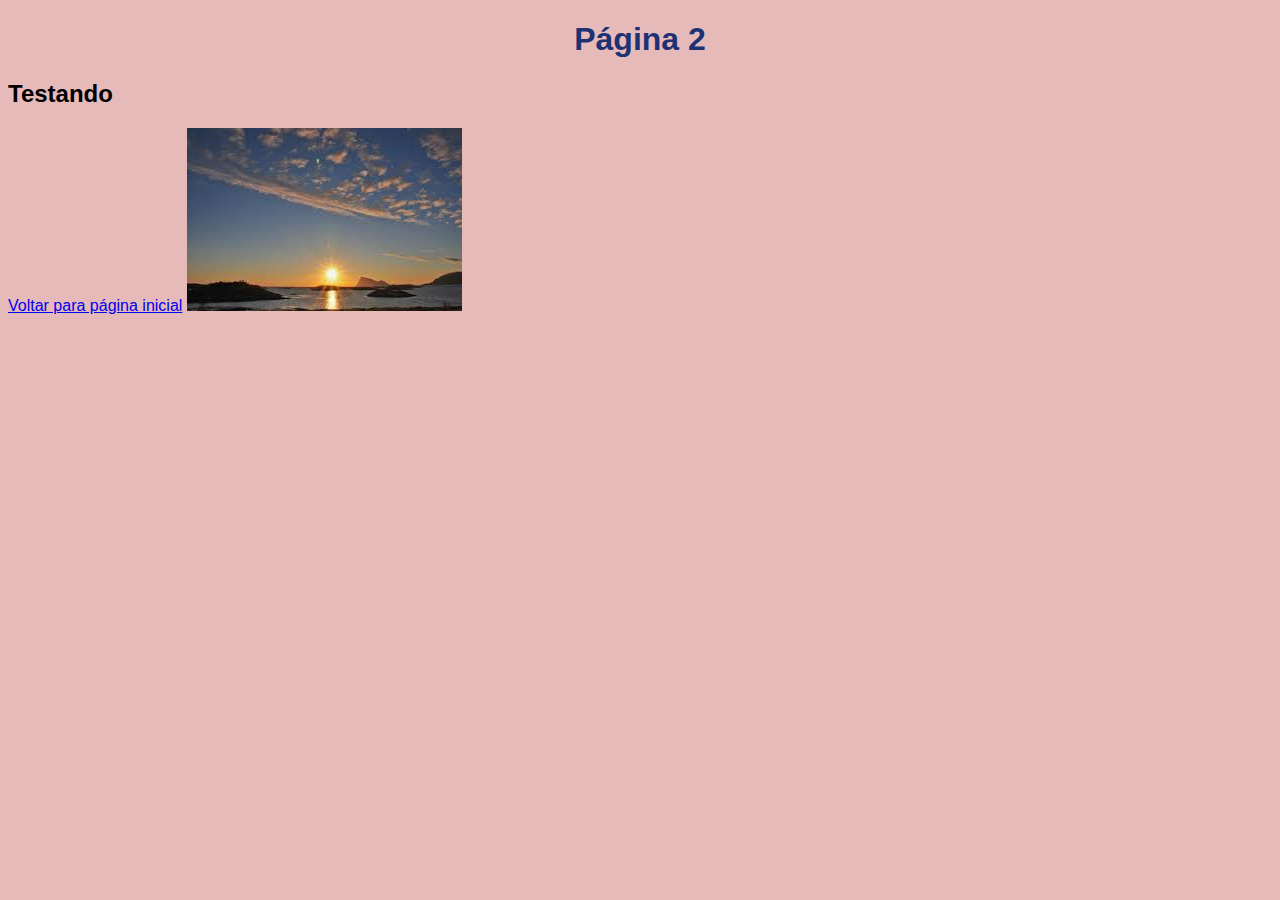
<file: pagina2.html>
<!DOCTYPE html>
<html lang="pt-br">
<head>
    <meta charset="UTF-8">
    <meta name="viewport" content="width=device-width, initial-scale=1.0">
    <title>Página 2</title>
    <link rel="stylesheet" href="style.css">
</head>
<body>
    <h1>Página 2</h1>
    <h2>Testando</h2>
    
    <p>
        <a href="index.html">Voltar para página inicial</a>
        <a href="index.html"><img src="images/imagem2.jpeg" alt="céu"></a>
    </p>
        
    
</body>
</html>
</file>
<file: style.css>
/* arquivo style.css */

body{
    background-color: #e7baba; /*cor de fundo*/ 
    color:rgb(0, 0, 0); /*cor do texto*/
    font-family: verdana, arial, "sans-serif"; /*fonte*/
}

h1{
    color: #1d3173;
    text-align: center; /*centraliza*/
}
</file>
